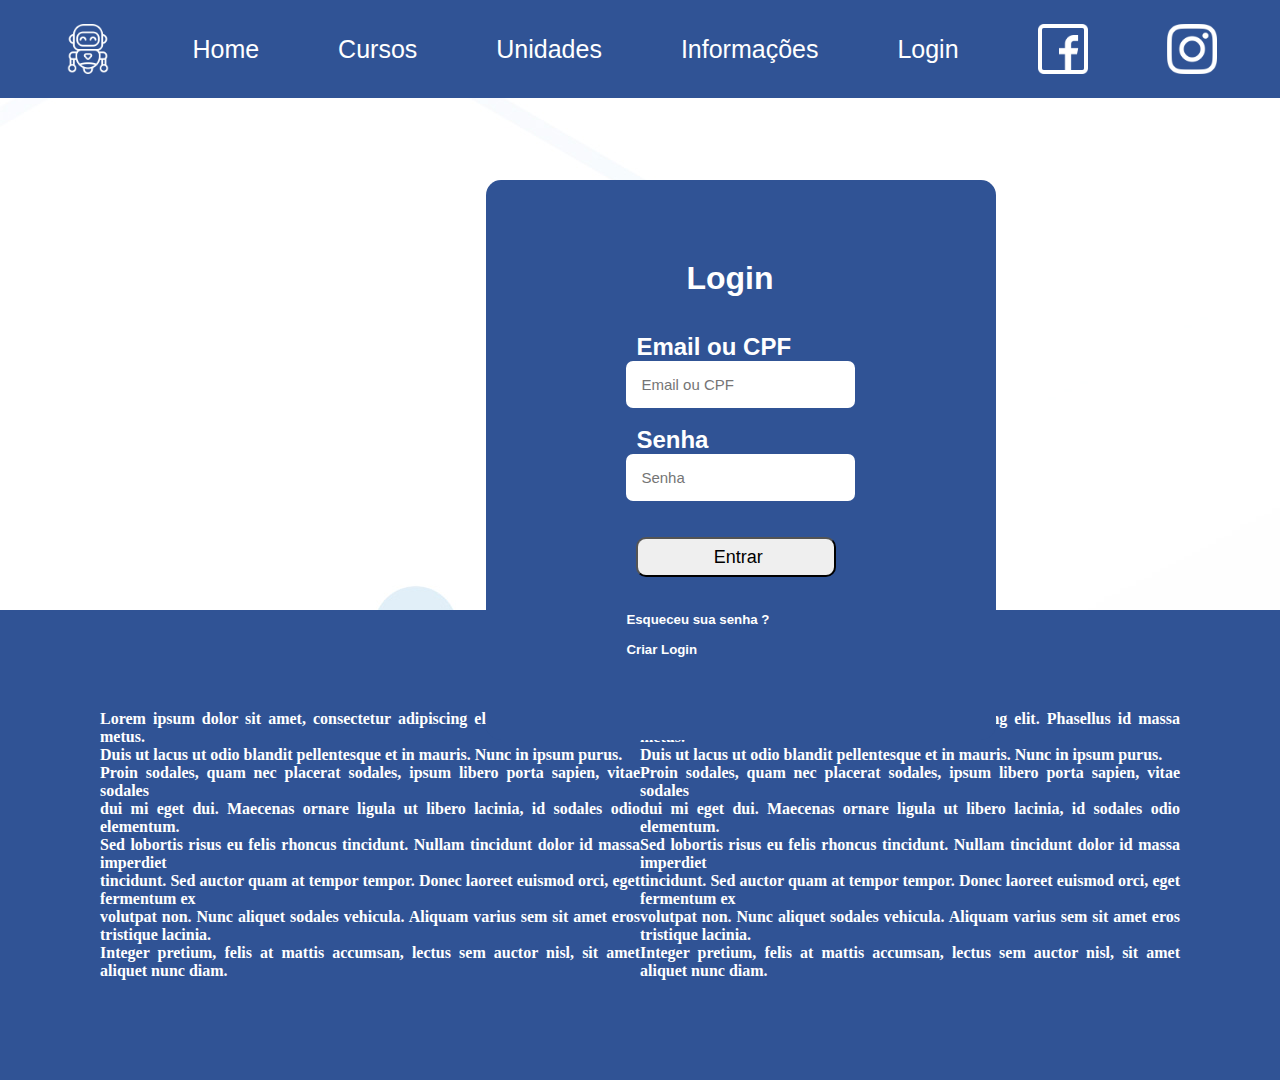
<file: projeto ismael- the best project ever/index.html>
<!DOCTYPE html>
<html lang="pt">
<head>
    <meta charset="UTF-8">
    <meta http-equiv="X-UA-Compatible" content="IE=edge">
    <meta name="viewport" content="width=device-width, initial-scale=1.0">
    <link rel="stylesheet" type="text/css" href="style.css">
    <title>Área de Login</title>
</head>

<body background="imagens/background.jpg" >
  <header class="cabecalho">
    
    <nav class="cabecalho-menu">
      <img class="imagem-logo" img src="imagens/logo1W.png" alt="logo">
      <a cabecalho-menu-item >Home</a>
      <a cabecalho-menu-item>Cursos</a>
      <a cabecalho-menu-item>Unidades</a>
      <a cabecalho-menu-item>Informações</a>
      <a cabecalho-menu-item href="index.html">Login</a>
      <img class="imagem-logo" img src="imagens/facebookW.png" alt="fb">
    <img class="imagem-logo" img src="imagens/instagramW.png" alt = "insta">
    </nav>
    </header>

 
  <div class="caixa-login">
    <form>
    <h1 id="login-titulo">Login</h1>
      <br><br>

      <h2 id="info-login">Email ou CPF</h2>
      <input class="input-login" type="text" placeholder="Email ou CPF" required>
      <br><br>

      <h2 id="info-login">Senha</h2>
      <input class="input-login" type="password" placeholder="Senha" required>
      <br><br><br>

      <button class="botao-entrar"  type="submit" > <a class="entrar" href="areadoprofessor.html">Entrar</a></button>
    </form>
      
      <h5>Esqueceu sua senha ? <br><br> Criar Login</h5>
  </div>

  <footer>
    <h4>Lorem ipsum dolor sit amet, consectetur adipiscing elit. Phasellus id massa metus.<br>
         Duis ut lacus ut odio blandit pellentesque et in mauris. Nunc in ipsum purus.<br> 
         Proin sodales, quam nec placerat sodales, ipsum libero porta sapien, vitae sodales<br> 
         dui mi eget dui. Maecenas ornare ligula ut libero lacinia, id sodales odio elementum.<br> 
         Sed lobortis risus eu felis rhoncus tincidunt. Nullam tincidunt dolor id massa imperdiet<br> 
         tincidunt. Sed auctor quam at tempor tempor. Donec laoreet euismod orci, eget fermentum ex<br> 
         volutpat non. Nunc aliquet sodales vehicula. Aliquam varius sem sit amet eros tristique lacinia.<br>
         Integer pretium, felis at mattis accumsan, lectus sem auctor nisl, sit amet aliquet nunc diam.</h4>

         <h4>Lorem ipsum dolor sit amet, consectetur adipiscing elit. Phasellus id massa metus.<br>
            Duis ut lacus ut odio blandit pellentesque et in mauris. Nunc in ipsum purus.<br> 
            Proin sodales, quam nec placerat sodales, ipsum libero porta sapien, vitae sodales<br> 
            dui mi eget dui. Maecenas ornare ligula ut libero lacinia, id sodales odio elementum.<br> 
            Sed lobortis risus eu felis rhoncus tincidunt. Nullam tincidunt dolor id massa imperdiet<br> 
            tincidunt. Sed auctor quam at tempor tempor. Donec laoreet euismod orci, eget fermentum ex<br> 
            volutpat non. Nunc aliquet sodales vehicula. Aliquam varius sem sit amet eros tristique lacinia.<br>
            Integer pretium, felis at mattis accumsan, lectus sem auctor nisl, sit amet aliquet nunc diam.</h4>
  </footer>
</body>
</html>
</file>
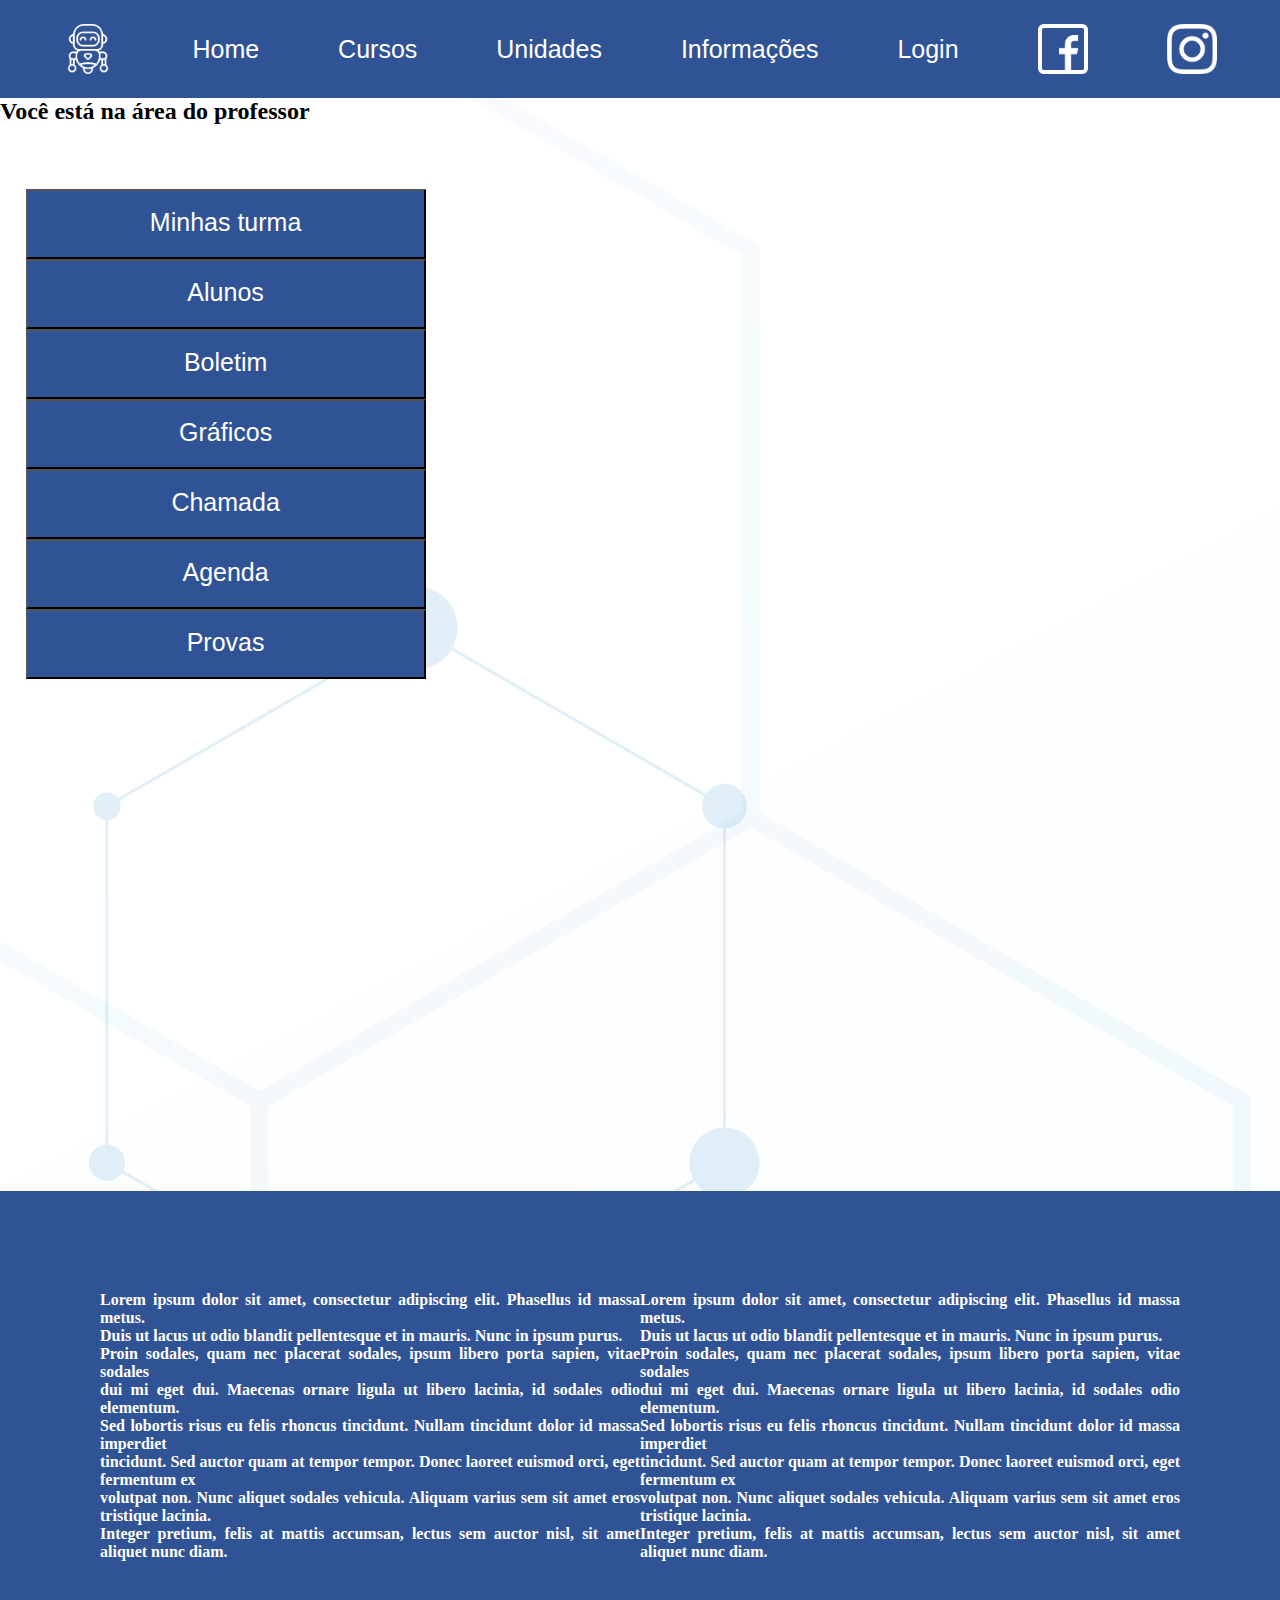
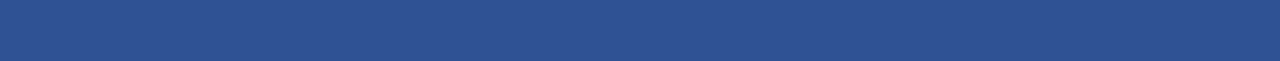
<file: projeto ismael- the best project ever/areadoprofessor.html>
<!DOCTYPE html>
<html lang="pt">
<head>
    <meta charset="UTF-8">
    <meta http-equiv="X-UA-Compatible" content="IE=edge">
    <meta name="viewport" content="width=device-width, initial-scale=1.0">
    <link rel="stylesheet" type="text/css" href="style.css">
    <title>Área do professor</title>
</head>

<body background="imagens/background.jpg" >
  <header class="cabecalho">
    
    <nav class="cabecalho-menu">
      <img class="imagem-logo" img src="imagens/logo1W.png" alt="logo">
      <a cabecalho-menu-item>Home</a>
      <a cabecalho-menu-item>Cursos</a>
      <a cabecalho-menu-item>Unidades</a>
      <a cabecalho-menu-item>Informações</a>
      <a cabecalho-menu-item href="index.html">Login</a>
      <img class="imagem-logo" img src="imagens/facebookW.png" alt="fb">
    <img class="imagem-logo" img src="imagens/instagramW.png" alt = "insta">
    </nav>
    </header>

    <h2 >Você está na área do professor</h2>
    <form>
       <div class="botoes-area-do-professor">
        <button class="botao-topo" type="submit" > <a class="info-botao">Minhas turma</a></button>
        <button class="botao-adp" type="submit" > <a class="info-botao">Alunos</a></button>
        <button class="botao-adp" type="submit" > <a class="info-botao" href="boletim.html">Boletim</a></button>
        <button class="botao-adp" type="submit" > <a class="info-botao">Gráficos</a></button>
        <button class="botao-adp" type="submit" > <a class="info-botao" href="boletim.html">Chamada</a></button>
        <button class="botao-adp" type="submit" > <a class="info-botao">Agenda</a></button>
        <button class="botao-adp" type="submit" > <a class="info-botao">Provas</a></button>

       </div>
    </form>
   
    <footer>
      <h4>Lorem ipsum dolor sit amet, consectetur adipiscing elit. Phasellus id massa metus.<br>
           Duis ut lacus ut odio blandit pellentesque et in mauris. Nunc in ipsum purus.<br> 
           Proin sodales, quam nec placerat sodales, ipsum libero porta sapien, vitae sodales<br> 
           dui mi eget dui. Maecenas ornare ligula ut libero lacinia, id sodales odio elementum.<br> 
           Sed lobortis risus eu felis rhoncus tincidunt. Nullam tincidunt dolor id massa imperdiet<br> 
           tincidunt. Sed auctor quam at tempor tempor. Donec laoreet euismod orci, eget fermentum ex<br> 
           volutpat non. Nunc aliquet sodales vehicula. Aliquam varius sem sit amet eros tristique lacinia.<br>
           Integer pretium, felis at mattis accumsan, lectus sem auctor nisl, sit amet aliquet nunc diam.</h4>

           <h4>Lorem ipsum dolor sit amet, consectetur adipiscing elit. Phasellus id massa metus.<br>
              Duis ut lacus ut odio blandit pellentesque et in mauris. Nunc in ipsum purus.<br> 
              Proin sodales, quam nec placerat sodales, ipsum libero porta sapien, vitae sodales<br> 
              dui mi eget dui. Maecenas ornare ligula ut libero lacinia, id sodales odio elementum.<br> 
              Sed lobortis risus eu felis rhoncus tincidunt. Nullam tincidunt dolor id massa imperdiet<br> 
              tincidunt. Sed auctor quam at tempor tempor. Donec laoreet euismod orci, eget fermentum ex<br> 
              volutpat non. Nunc aliquet sodales vehicula. Aliquam varius sem sit amet eros tristique lacinia.<br>
              Integer pretium, felis at mattis accumsan, lectus sem auctor nisl, sit amet aliquet nunc diam.</h4>
    </footer>
    
</body>
</html>
</file>
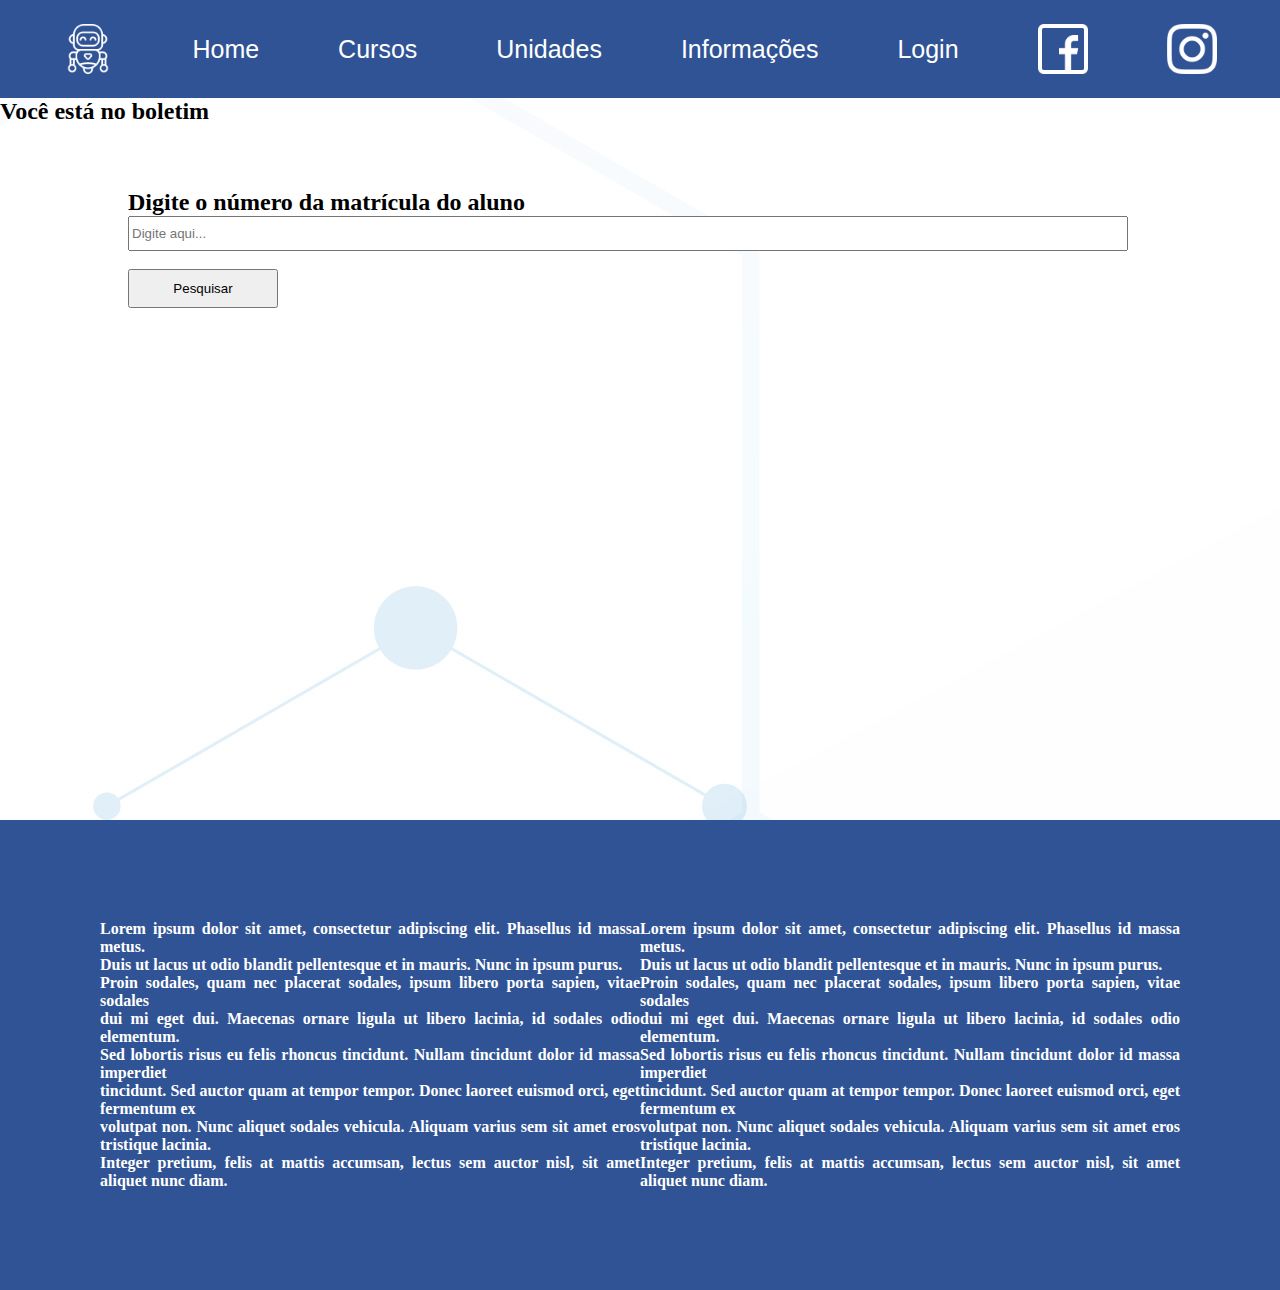
<file: projeto ismael- the best project ever/boletim.html>
<!DOCTYPE html>
<html lang="en">
<head>
    <meta charset="UTF-8">
    <meta http-equiv="X-UA-Compatible" content="IE=edge">
    <meta name="viewport" content="width=device-width, initial-scale=1.0">
    <link rel="stylesheet" type="text/css" href="style.css">
    <title>Boletim</title>
</head>

<body background="imagens/background.jpg" >
    <header class="cabecalho">
      
      <nav class="cabecalho-menu">
        <img class="imagem-logo" img src="imagens/logo1W.png" alt="logo">
     <a cabecalho-menu-item >Home</a>
        <a cabecalho-menu-item>Cursos</a>
        <a cabecalho-menu-item>Unidades</a>
        <a cabecalho-menu-item>Informações</a>
        <a cabecalho-menu-item href="index.html">Login</a>
        <img class="imagem-logo" img src="imagens/facebookW.png" alt="fb">
      <img class="imagem-logo" img src="imagens/instagramW.png" alt = "insta">
      </nav>
      </header>

      <h2>Você está no boletim</h2>

      <h2 id="localizacao">Digite o número da matrícula do aluno </h2>
      <input class="input-localizacao" type="search" placeholder="Digite aqui..." required>
      <br><br>
    
      <button class="pesquisar" type="submit">Pesquisar</button>
  

      <footer>
        <h4>Lorem ipsum dolor sit amet, consectetur adipiscing elit. Phasellus id massa metus.<br>
             Duis ut lacus ut odio blandit pellentesque et in mauris. Nunc in ipsum purus.<br> 
             Proin sodales, quam nec placerat sodales, ipsum libero porta sapien, vitae sodales<br> 
             dui mi eget dui. Maecenas ornare ligula ut libero lacinia, id sodales odio elementum.<br> 
             Sed lobortis risus eu felis rhoncus tincidunt. Nullam tincidunt dolor id massa imperdiet<br> 
             tincidunt. Sed auctor quam at tempor tempor. Donec laoreet euismod orci, eget fermentum ex<br> 
             volutpat non. Nunc aliquet sodales vehicula. Aliquam varius sem sit amet eros tristique lacinia.<br>
             Integer pretium, felis at mattis accumsan, lectus sem auctor nisl, sit amet aliquet nunc diam.</h4>

             <h4>Lorem ipsum dolor sit amet, consectetur adipiscing elit. Phasellus id massa metus.<br>
                Duis ut lacus ut odio blandit pellentesque et in mauris. Nunc in ipsum purus.<br> 
                Proin sodales, quam nec placerat sodales, ipsum libero porta sapien, vitae sodales<br> 
                dui mi eget dui. Maecenas ornare ligula ut libero lacinia, id sodales odio elementum.<br> 
                Sed lobortis risus eu felis rhoncus tincidunt. Nullam tincidunt dolor id massa imperdiet<br> 
                tincidunt. Sed auctor quam at tempor tempor. Donec laoreet euismod orci, eget fermentum ex<br> 
                volutpat non. Nunc aliquet sodales vehicula. Aliquam varius sem sit amet eros tristique lacinia.<br>
                Integer pretium, felis at mattis accumsan, lectus sem auctor nisl, sit amet aliquet nunc diam.</h4>
      </footer>
    
     
  </body>

</html>
</file>
<file: projeto ismael- the best project ever/style.css>
*{
    margin: 0 auto;
}
/*fundo*/
.imagem-logo{
    height: 50px;
}

/*header*/
.cabecalho-menu{
    display:flex;
    flex-direction: row;
    align-items: center;
    justify-content: space-around;
    padding: 24px;
    margin: 0%;
    background-color: #305395;
    color: #ffffff;
    font-family: 'Gill Sans', 'Gill Sans MT', Calibri, 'Trebuchet MS', sans-serif;
    font-size: 25px;
    cursor: pointer;
}

.cabecalho-menu-item{
    display: flex;
    flex-direction: row;
    align-items: center;
    justify-content: space-around;
    padding: 24px;
    color: #ffffff;
    font-family: 'Gill Sans', 'Gill Sans MT', Calibri, 'Trebuchet MS', sans-serif;
}
/*fim do header*/

/*caixa de login da home*/
.caixa-login{
    background-color: #305395;
    box-shadow: #082863 5%;
    width: 350px;
    height: 400px;
    position:absolute;
    top: 20%;
    left: 38%;
    padding: 80px;
    border-radius: 15px;
    color: #fff;
    justify-content: center;
}

#login-titulo{
    margin: auto;
    font-family:'Gill Sans', 'Gill Sans MT', Calibri, 'Trebuchet MS', sans-serif;
    justify-items: center;
    margin-left: 120px;
}

#info-login{
    font-family:'Gill Sans', 'Gill Sans MT', Calibri, 'Trebuchet MS', sans-serif;
    justify-items: center;
    margin-left: 70px;
}


h5{
    font-family:'Gill Sans', 'Gill Sans MT', Calibri, 'Trebuchet MS', sans-serif;
    justify-items: center;
    margin-left: 60px;
    cursor: pointer;
    margin-top: 10%;
}
/*botoes da caixa de login*/
.input-login{
    top: 40%;
    padding: 15px;
    border: none;
    outline: none;
    font-size: 15px;
    border-radius: 7px;
    margin-left: 60px;
}
.entrar{
    margin-left: 2%;
    color: rgb(0, 0, 0);
    height: 200px;
    width: 100px;
    font-size: 18px;
    text-decoration: none;
}

.botao-entrar{
    margin-left: 20%;
    width: 200px;
    height: 40px;
    border-radius: 5%;
    border-radius: 10px;
}

button:hover{
    background-color: rgb(139, 188, 233);
    cursor: pointer;
    text-decoration: none;
}
/*termina caixa de login*/


/*main da area do professor*/
.botao-adp{
    background: #305395;
    justify-content: initial;
    display: flex;
    flex-direction: column;
    padding: 5px;
    width: 400px;
    height: 70px;
    margin-left: 2%;
}
.botao-topo{
    margin-top: 5%;
    background: #305395;
    justify-content: initial;
    display: flex;
    flex-direction: column;
    padding: 5px;
    width: 400px;
    height: 70px;
    margin-left: 2%;
}
.info-botao{
    color: #ffffff;
    font-size: 25px;
    padding: 12px;
}

.info-botao:link{
     text-decoration: none;

}

#localizacao{
    margin-left: 10%;
    margin-top: 5%;
}

.input-localizacao{
    margin-left: 10%;
    width: 1000px;
    height: 35px ;
}

.pesquisar{
    margin-left: 10%;
    width: 150px;
    padding: 10px;
}

a{
    text-decoration: none;
    color: #ffffff;
}

footer{
    background-color: #305395;
    padding: 100px;
    color:white ;
    display: flex;
    flex-direction: row;
    justify-content: space-between;
    margin-top: 40%;
    text-align:justify;
}
</file>
